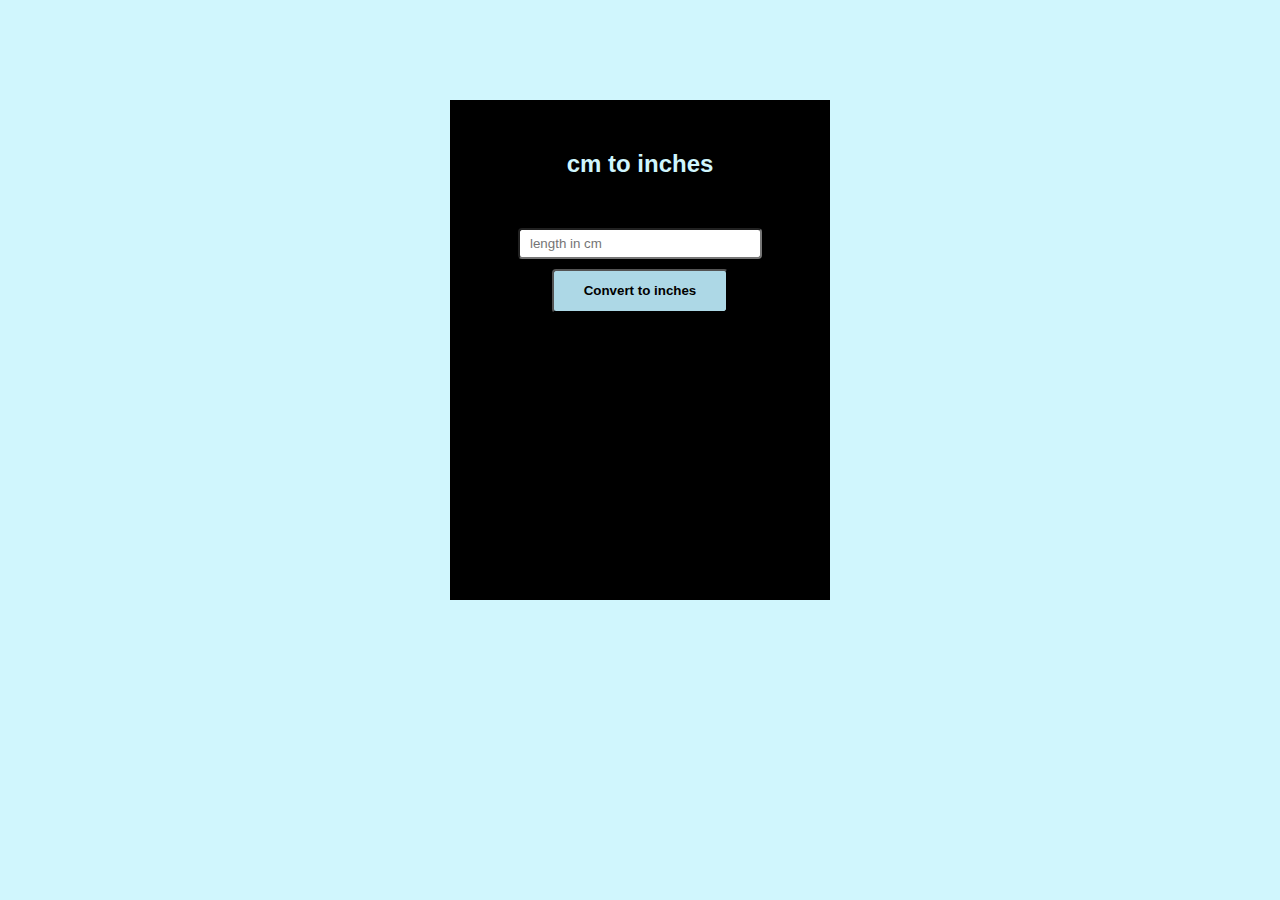
<file: cm to inch/index.html>
<!DOCTYPE html>
<html lang="en">
<head>
    <meta charset="UTF-8">
    <meta http-equiv="X-UA-Compatible" content="IE=edge">
    <meta name="viewport" content="width=device-width, initial-scale=1.0">
    <link rel="stylesheet" href="styles.css">
    <script src="script.js"></script>
    <title>Length Converter</title>
</head>
<body>
    <div id="wrapper">
        <h2>cm to inches</h2>
        <div class="inputdiv">
            <input type="text" id="input" placeholder="length in cm">
        </div>
        <div>
            <button type="submit" onclick="convert()">Convert to inches</button>
        </div>
        <div id="result">

        </div>
    </div>
    
</body>
</html>
</file>
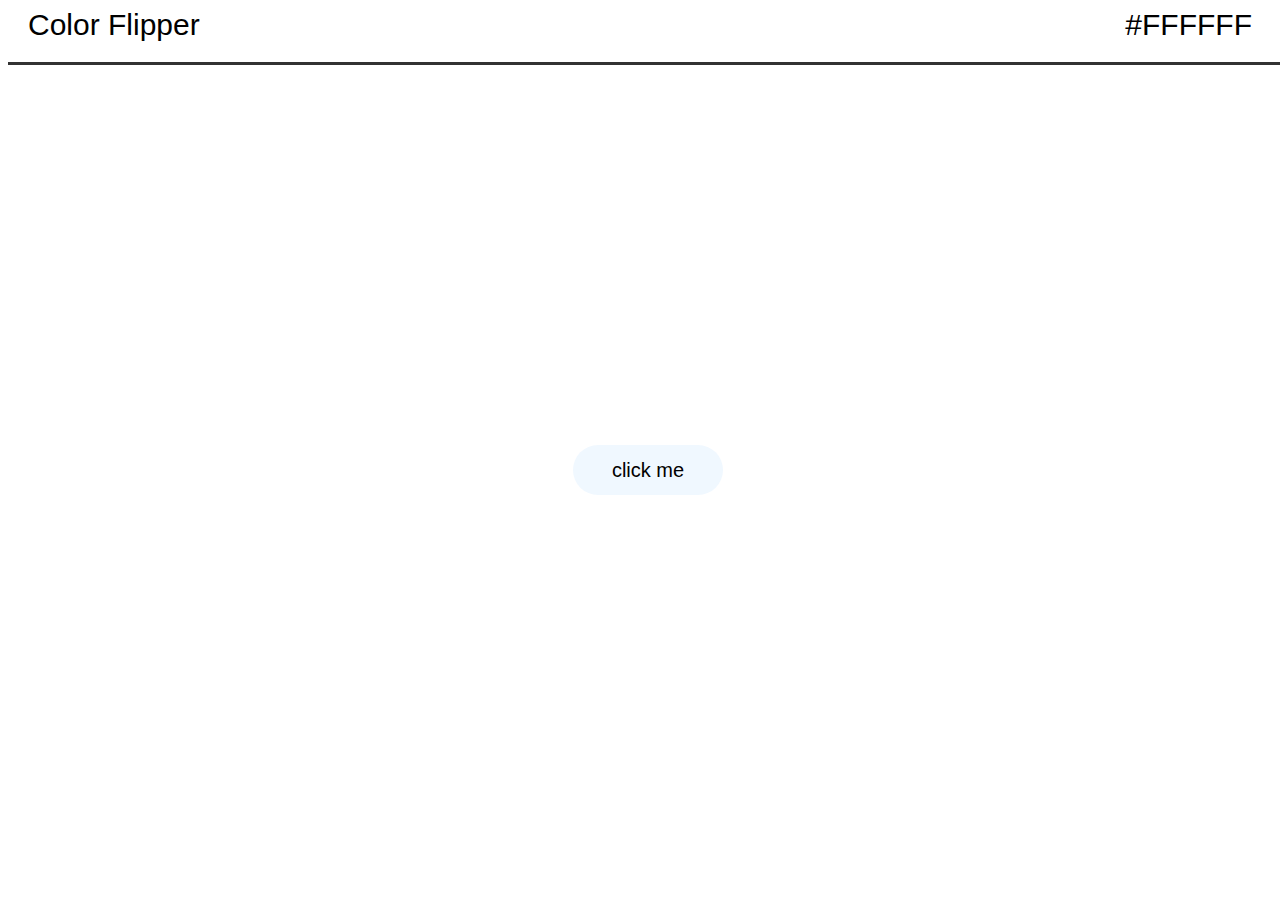
<file: color flipper/index.html>
<!DOCTYPE html>
<html>
    <head>
        <title>Color Flipper</title>
        <link rel="stylesheet" href="style.css">
    </head>
    <body>
        <div id="heading">Color Flipper
            <span id="color">#FFFFFF</span>
        </div>
        <div id="wrap">
            <div id="container">
                <button id="btn">click me</button>
            </div>
        </div>
        <script src="script.js"></script>
    </body>
</html>
</file>
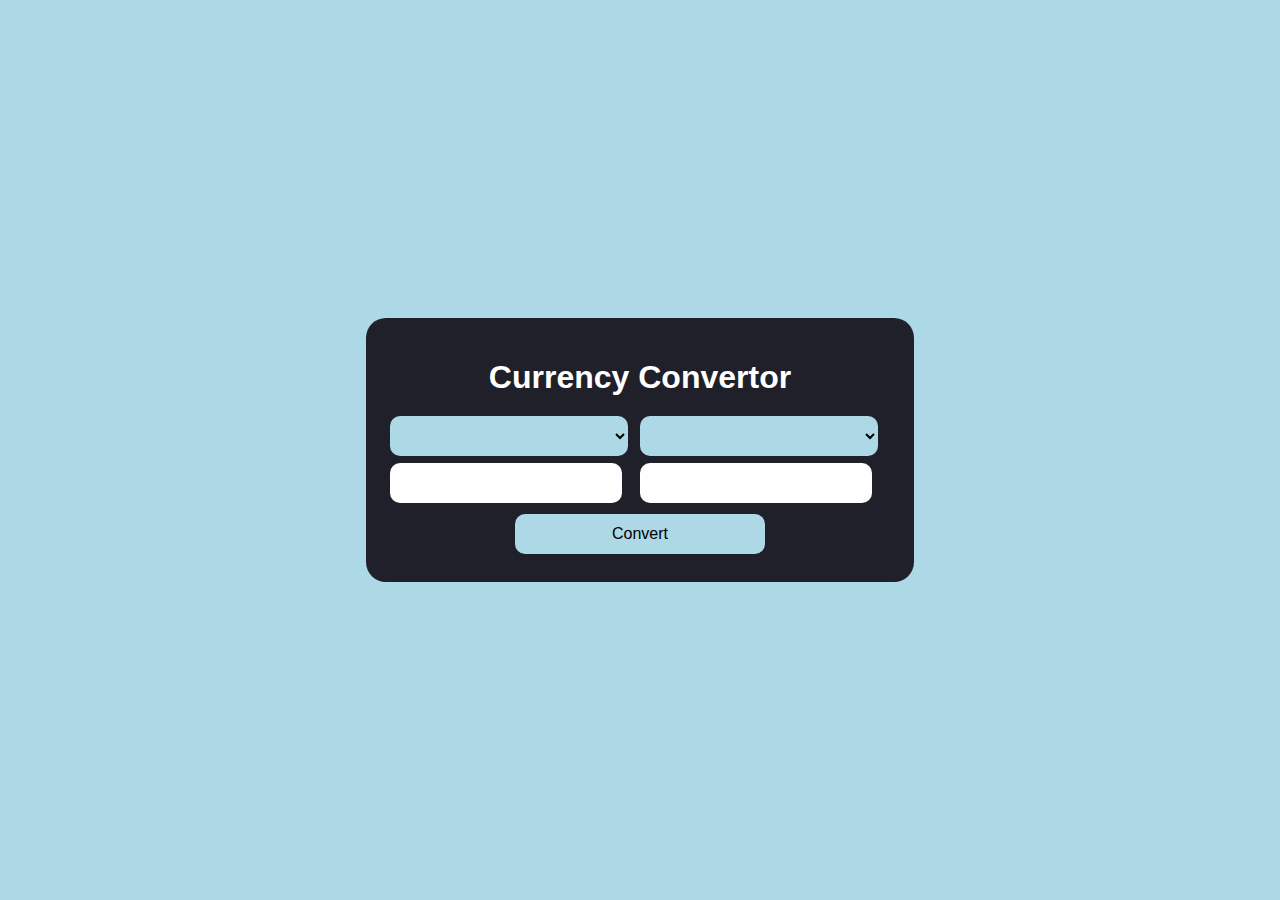
<file: Currency converter/index.html>
<!DOCTYPE html>
<html lang="en">
<head>
    <meta charset="UTF-8">
    <meta http-equiv="X-UA-Compatible" content="IE=edge">
    <meta name="viewport" content="width=device-width, initial-scale=1.0">
    <link rel="stylesheet" href="style.css">
    <title>Currency Convertor</title>
</head>
<body>
    <div class="container">
        <h1>Currency Convertor</h1>
        <div class="box">
            <div class="left-box">
                <select name="currency" class="currency">
                    
                </select>
                <input type="number" name="" id="input">
            </div>
            <div class="right-box">
                <select name="currency" class="currency"></select>
                <input type="number" name="" id="result">
            </div>
        </div>
        <div class="btn">
            <button id="btn">Convert</button>
        </div>
        
    </div>
    <script src="script.js"></script>
</body>
</html>
</file>
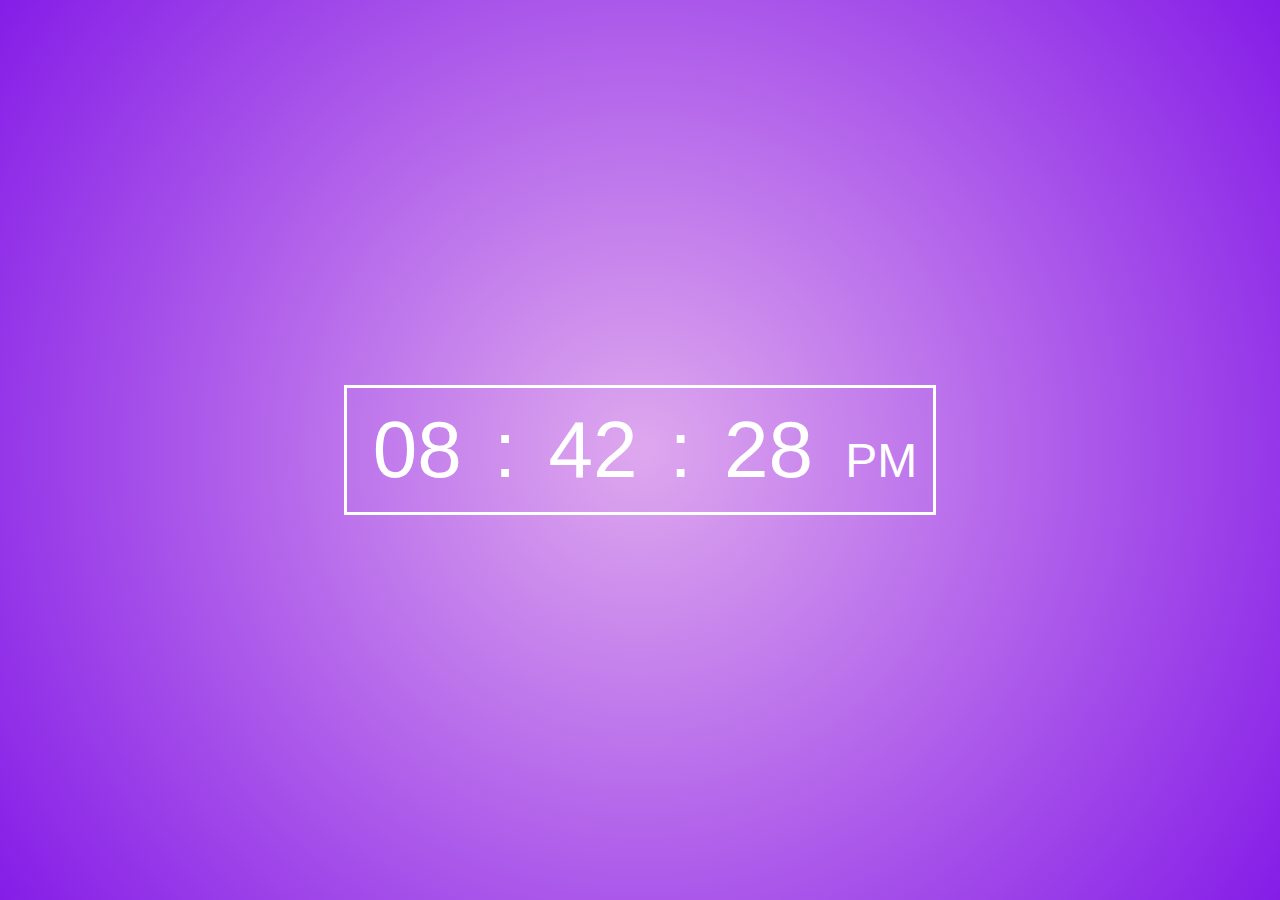
<file: Digital Clock/index.html>
<!DOCTYPE html>
<html lang="en">
<head>
    <meta charset="UTF-8">
    <meta http-equiv="X-UA-Compatible" content="IE=edge">
    <meta name="viewport" content="width=device-width, initial-scale=1.0">
    <link rel="stylesheet" href="styles.css">
    <title>Digital Clock</title>
</head>
<body>
    <div class="container">
        <div id="wrapper">
           <span id="hours">00</span>
           <span>:</span>
           <span id="mins">00</span>
           <span>:</span>
           <span id="seconds">00</span>
           <span id="ampm">AM</span>
        </div>
    </div>
    <script src="script.js">

    </script>
</body>
</html>
</file>
<file: cm to inch/styles.css>
#wrapper{
    background-color:black;
    width:30%;
    height: 500px;
    margin: 100px auto;
    text-align: center;
}
body{
    background-color: rgb(208, 246, 253);
    font-family: Verdana, Geneva, Tahoma, sans-serif;
    color: rgb(208, 246, 253) ;
}
h2{
    
    padding-top: 50px;
}
input{
     margin: 25px 25px 10px 25px;
     padding: 0 30px;
     border-radius: 4px;
     margin-top:30px;
    height:2em;
    width:200px;
    padding-left:10px;
}
button{
   background-color: lightblue;
   border-radius: 4px;
   height: 44px;
   font-weight: 600;
   padding: 0 30px;
}
#result{
    color:white;
    margin-top:20px;
    font-size:32px;
}
.result{
    color: lightblue;
}
</file>
<file: color flipper/style.css>
#heading{
    font-size: 30px;
    
    font-family: Verdana, Geneva, Tahoma, sans-serif;
    margin-left: 20px;
    margin-bottom: 20px;
   
}
#color{
    
    float: right;
    margin-right: 20px;
}
#wrap{
    height:90vh;
    width:100vw;
    border-top:3px solid #323232;
    display:flex;
    align-items: center;
    justify-content: center;
}
button{
    width:150px;
    height:50px;
    border-radius: 30px;
    background-color: aliceblue;
    color: black;
    font-size: 20px;
    border:none;
}
</file>
<file: Currency converter/style.css>
html,
body{
   font-family:Verdana, Geneva, Tahoma, sans-serif;
   background-color:lightblue;
   margin: 0;
   padding: 0;
   box-sizing: border-box;
}
  
  body{
    height: 100vh;
    display: flex;
    align-items: center;
    justify-content: center;
  }
  
  .container{
    background-color:#1f2029;
    padding: 20px 24px;
    border-radius: 20px;
    width: 500px;
  }
  
  h1{
    color:white;
    text-align: center;
    margin-bottom: 0.5em;
    font-family: sans-serif;
  }
  .container .box{
    width: 100%;
    display: flex;
  }
  .box div{
    width: 100%;
  }
  
  select{
    width: 95%;
    height: 40px;
    font-size: 1.2em;
    cursor: pointer;
    background-color:lightblue;
    outline: none;
    color: black;
    margin: 0.2em 0;
    padding: 0 1em;
    border-radius: 10px;
    border: none;
  }
  
  
  input{
    width: 80%;
    height: 40px;
    font-size: 1em;
    margin: 0.2em 0;
    border-radius: 10px;
    border: none;
    background:white;
    outline: none;
    padding: 0 1em;
  }
  
  .btn{
    display:flex;
    justify-content: center;
  }
  
  button{
    width: 50%;
    height: 40px;
    background-color:lightblue;
    color: black;
    border-radius: 10px;
    border: none;
    cursor: pointer;
    font-size: 1em;
    margin: 0.5em 0;
  
  }
</file>
<file: Digital Clock/styles.css>
body{
    margin:0;
    padding:0;
    background: rgb(222,168,238);
background: radial-gradient(circle, rgba(222,168,238,1) 0%, rgba(133,29,231,1) 100%);
}
.container{
    font-family:'Gill Sans', 'Gill Sans MT', Calibri, 'Trebuchet MS', sans-serif;
    color:white;
    display:flex;
    width:100vw;
    height:100vh;
    align-items: center;
    justify-content: center;
    font-size: 5rem;
}
#wrapper{
    border: 3px solid white;
    padding:1rem;

}
.container span{
    margin-left:10px;
}

#ampm{
    font-size:3rem;
    align-items: end;
}
</file>
